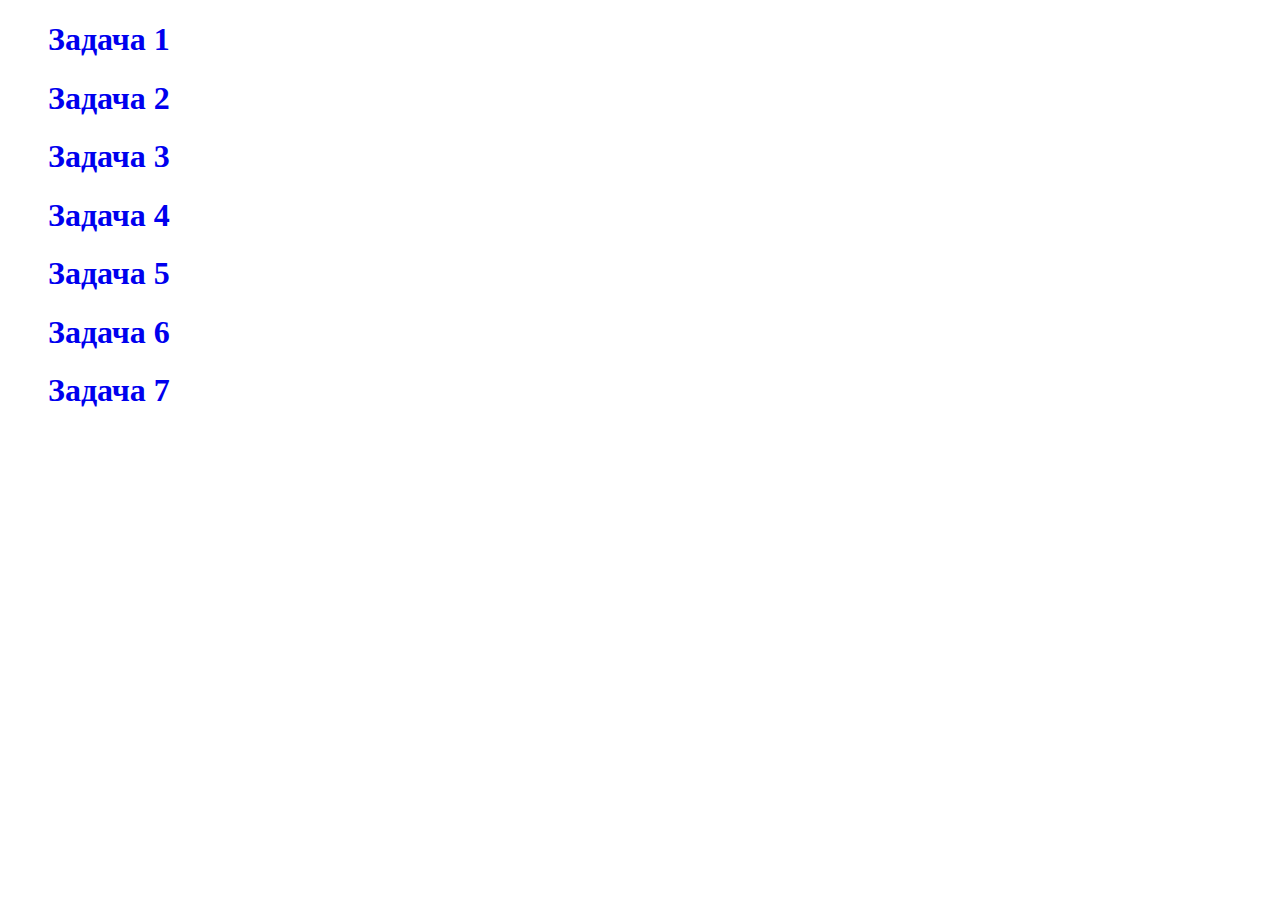
<file: index.html>
<!DOCTYPE html>
<html lang="en">
  <head>
    <meta charset="UTF-8" />
    <meta name="viewport" content="width=device-width, initial-scale=1.0" />
    <title>HomeWork №7 Gir.Vit</title>
    <link rel="stylesheet" href="./css/style.css">
   
  </head>
  <body>
    <ul>
      
      <li>
        <a  href="./task-1.html"><h1>Задача 1</h1></a>
      </li>
      <li>
        <a href="./task-2.html"><h1>Задача 2</h1></a>
      </li>
      <li>
        <a href="./task-3.html"><h1>Задача 3</h1></a>
      </li>
      <li>
        <a href="./task-4.html"><h1>Задача 4</h1></a>
      </li>
      <li>
        <a href="./task-5.html"><h1>Задача 5</h1></a>
      </li>
      <li>
        <a href="./task-6.html"><h1>Задача 6</h1></a>
      </li>
      <li>
        <a href="./task-7.html"><h1>Задача 7</h1></a>
      </li>
     
    </ul>
  </body>
</html>
</file>
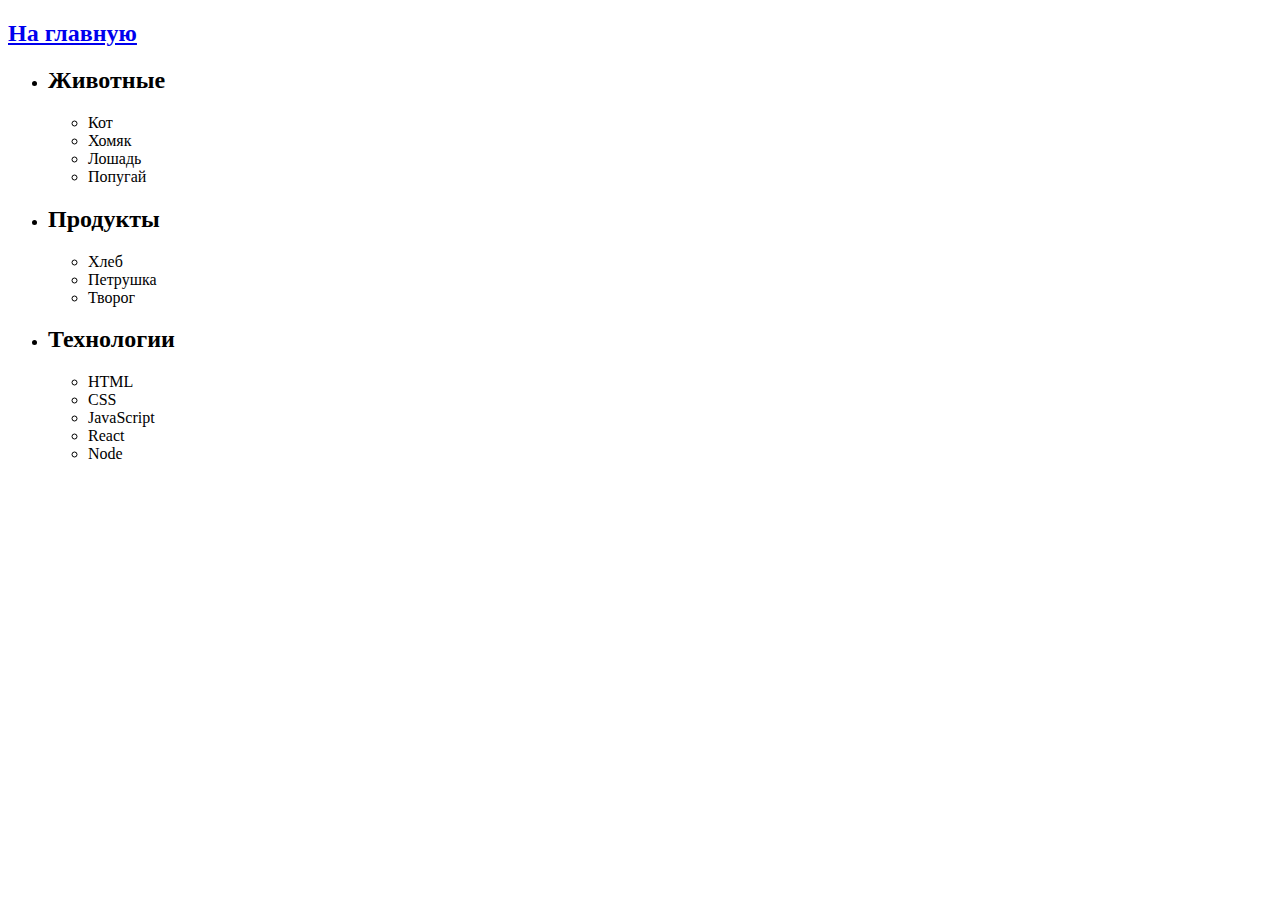
<file: task-1.html>
<!DOCTYPE html>
<html lang="en">
  <head>
    <meta charset="UTF-8" />
    <meta name="viewport" content="width=device-width, initial-scale=1.0" />
    <title>HW 7 #1</title>
  </head>
  <body>
    <a href="./index.html"><h2>На главную</h2></a>
    <ul id="categories">
      <li class="item">
        <h2>Животные</h2>

        <ul>
          <li>Кот</li>
          <li>Хомяк</li>
          <li>Лошадь</li>
          <li>Попугай</li>
        </ul>
      </li>
      <li class="item">
        <h2>Продукты</h2>

        <ul>
          <li>Хлеб</li>
          <li>Петрушка</li>
          <li>Творог</li>
        </ul>
      </li>
      <li class="item">
        <h2>Технологии</h2>

        <ul>
          <li>HTML</li>
          <li>CSS</li>
          <li>JavaScript</li>
          <li>React</li>
          <li>Node</li>
        </ul>
      </li>
    </ul>
    <script type="module" src="./js/task-1_script.js"></script>
  </body>
</html>
</file>
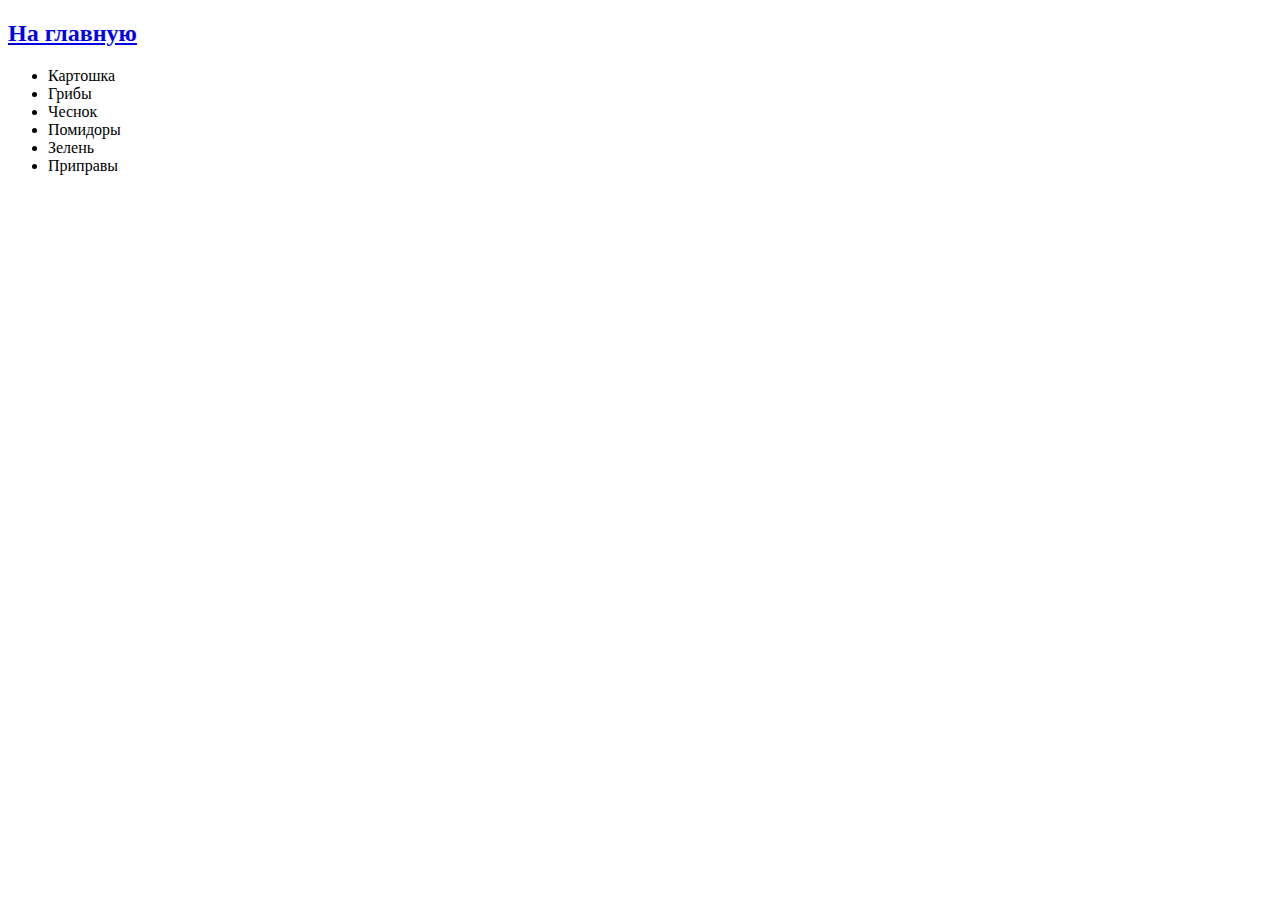
<file: task-2.html>
<!DOCTYPE html>
<html lang="en">
  <head>
    <meta charset="UTF-8" />
    <meta name="viewport" content="width=device-width, initial-scale=1.0" />
    <title>HW 7 #2</title>
  </head>
  <body>
    <a href="./index.html"><h2>На главную</h2></a>
    <ul id="ingredients"></ul>
    <script type="module" src="./js/task-2_script.js"></script>
  </body>
</html>
</file>
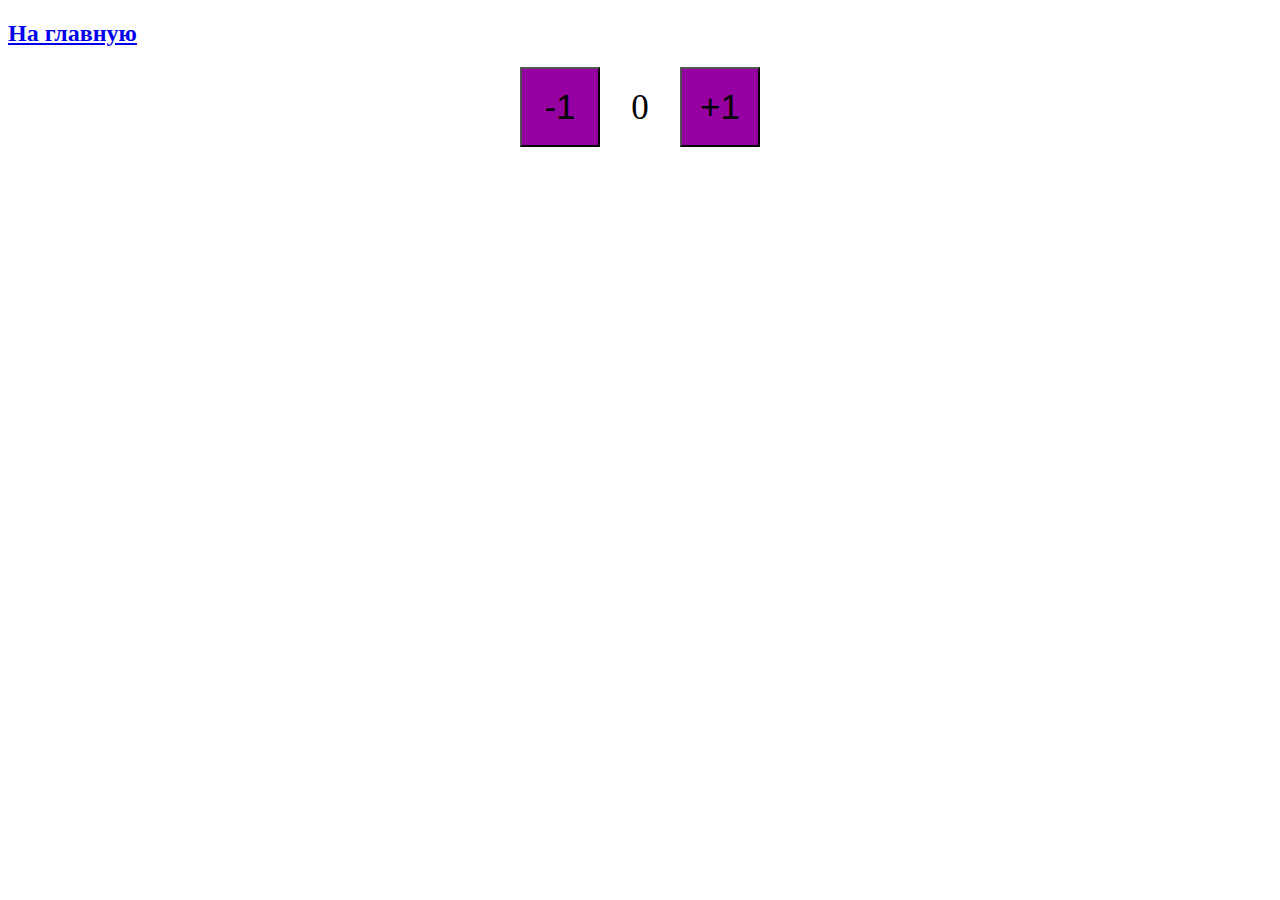
<file: task-4.html>
<!DOCTYPE html>
<html lang="en">
  <head>
    <meta charset="UTF-8" />
    <meta name="viewport" content="width=device-width, initial-scale=1.0" />
    <title>HW 7 #4</title>
    <link rel="stylesheet" href="./css/task-4_styles.css" />
  </head>
  <body>
    <a href="./index.html"><h2>На главную</h2></a>
    <div id="counter">
      <button type="button" data-action="decrement">-1</button>
      <span id="value">0</span>
      <button type="button" data-action="increment">+1</button>
      <script type="module" src="./js/task-4_script.js"></script>
    </div>
  </body>
</html>
</file>
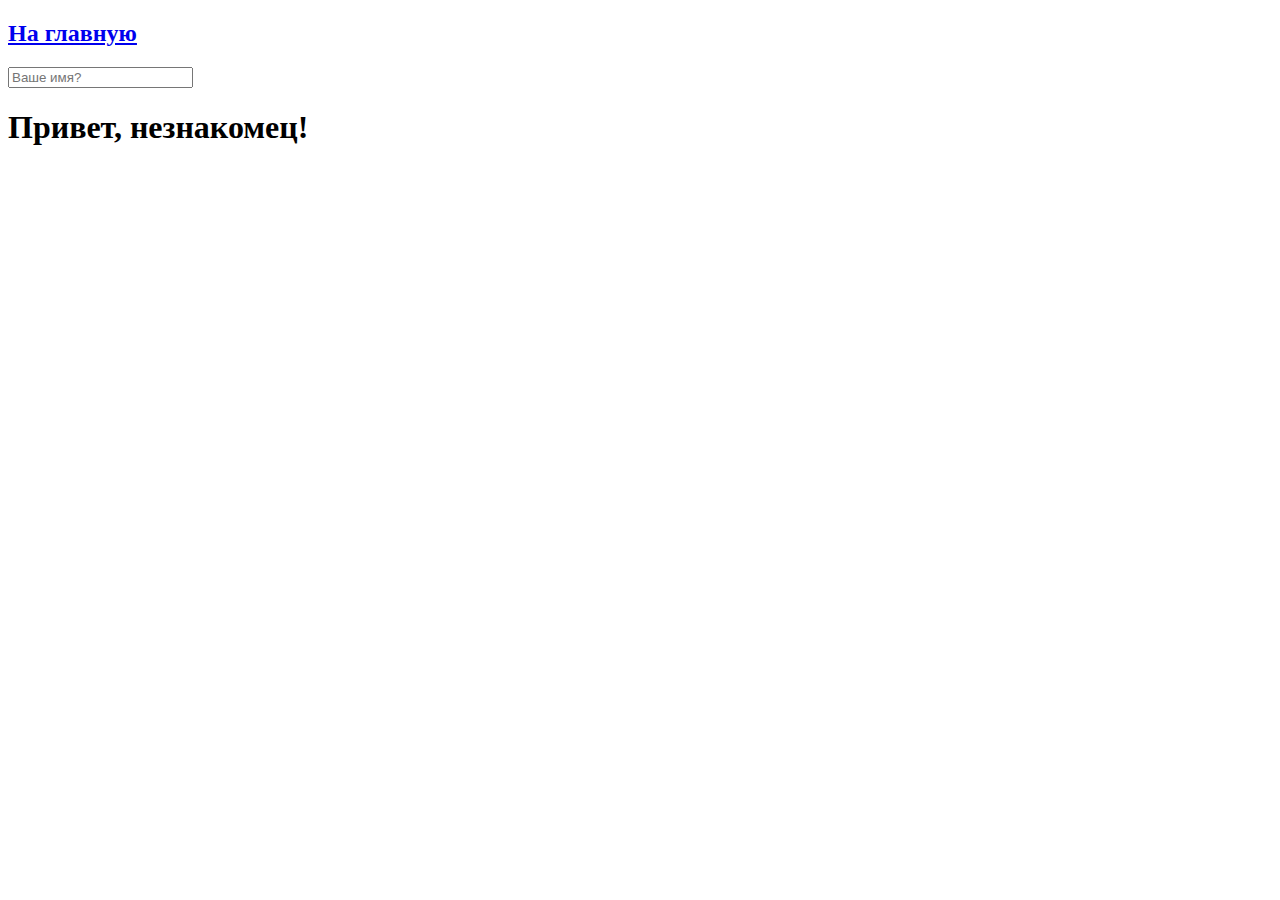
<file: task-5.html>
<!DOCTYPE html>
<html lang="en">
  <head>
    <meta charset="UTF-8" />
    <meta name="viewport" content="width=device-width, initial-scale=1.0" />
    <title>HW 7 #5</title>
  </head>
  <body>
    <a href="./index.html"><h2>На главную</h2></a>
    <input type="text" placeholder="Ваше имя?" id="name-input" />
    <h1>Привет, <span id="name-output">незнакомец</span>!</h1>
    <script type="module" src="./js/task-5_script.js"></script>
  </body>
</html>
</file>
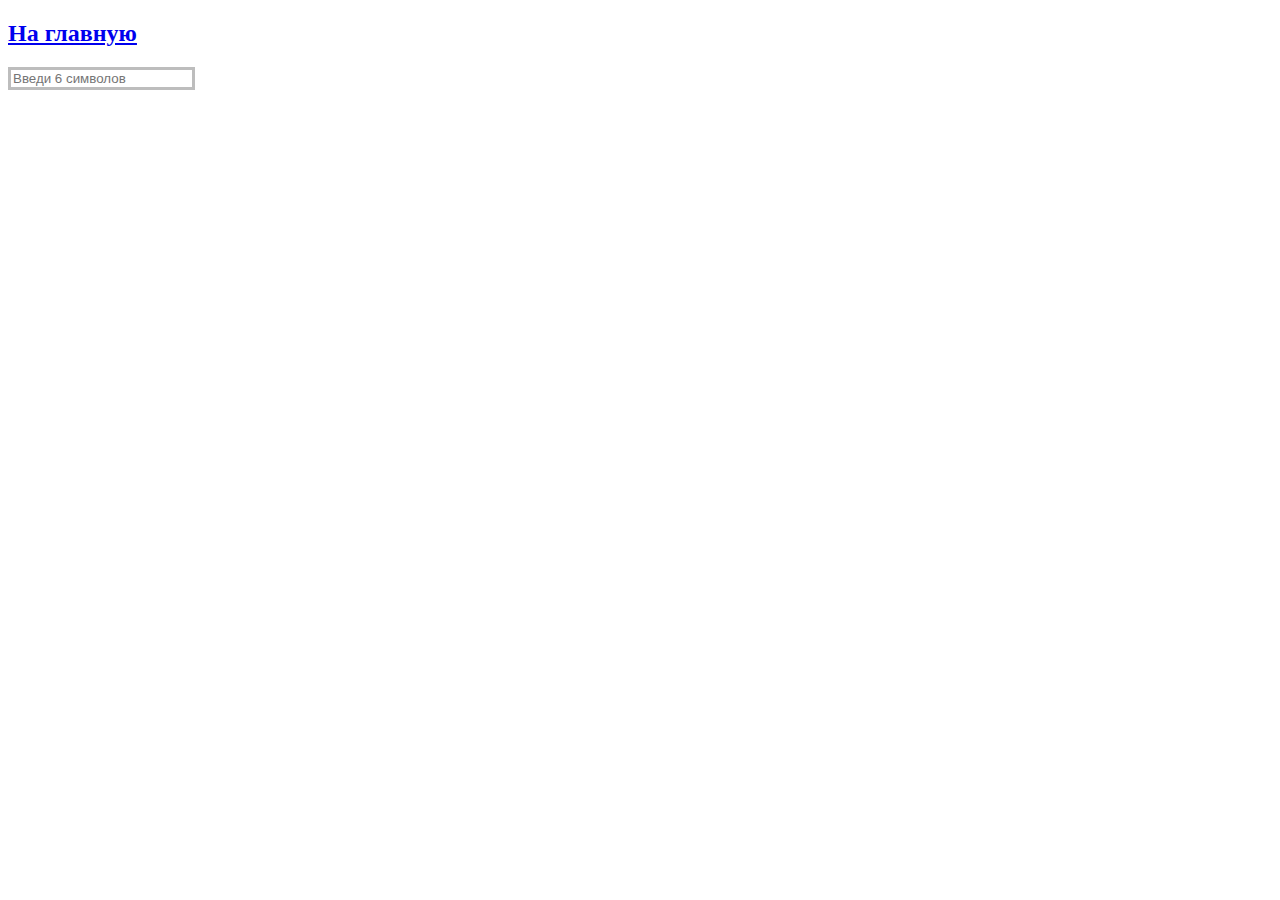
<file: task-6.html>
<!DOCTYPE html>
<html lang="en">
  <head>
    <meta charset="UTF-8" />
    <meta name="viewport" content="width=device-width, initial-scale=1.0" />
    <title>HW 7 #6</title>
    <link rel="stylesheet" href="./css/task-6_styles.css" />
  </head>
  <body>
    <a href="./index.html"><h2>На главную</h2></a>
    <input
      type="text"
      id="validation-input"
      data-length="6"
      placeholder="Введи 6 символов"
    />
    <script type="module" src="./js/task-6_script.js"></script>
  </body>
</html>
</file>
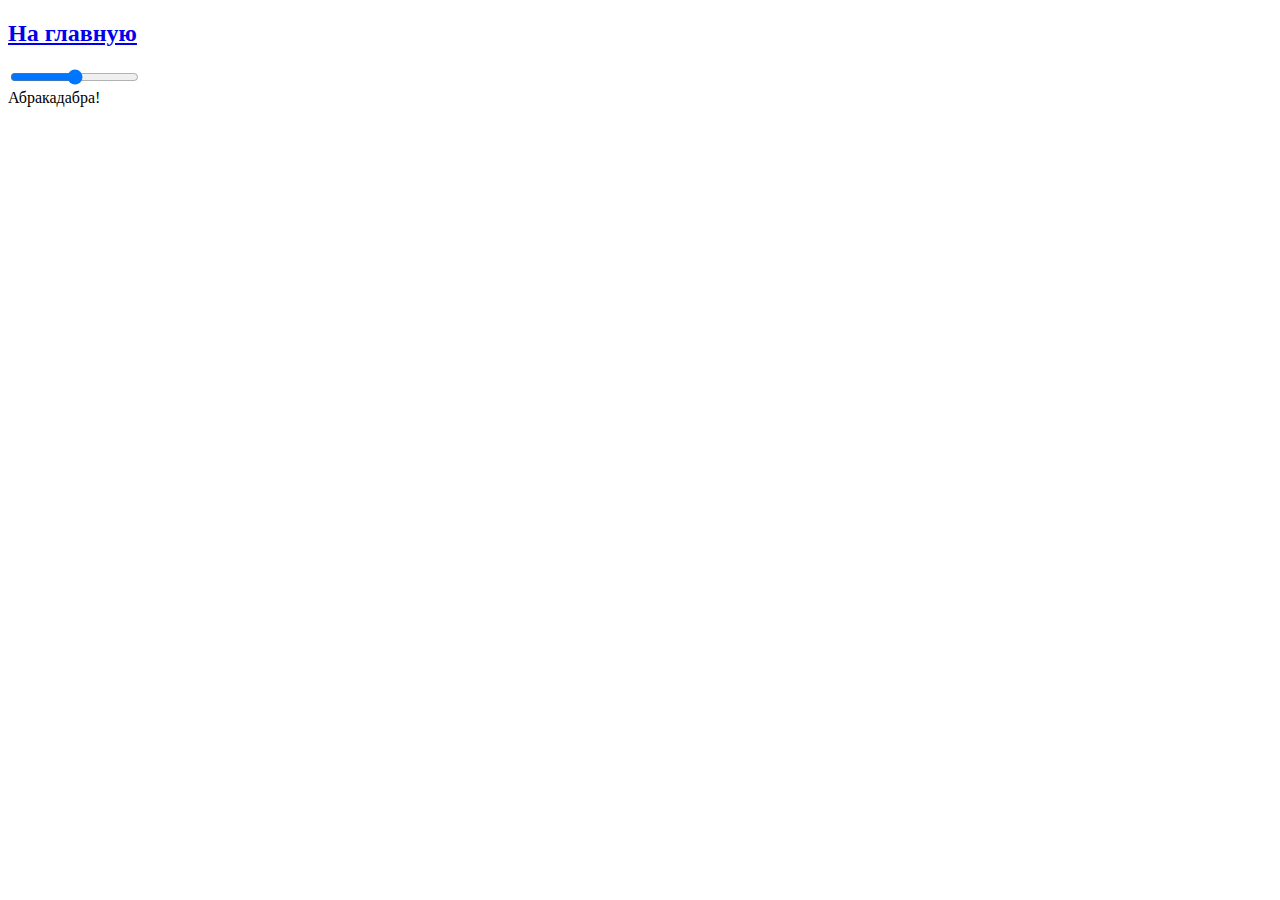
<file: task-7.html>
<!DOCTYPE html>
<html lang="en">
  <head>
    <meta charset="UTF-8" />
    <meta name="viewport" content="width=device-width, initial-scale=1.0" />
    <title>HW 7 #7</title>
  </head>
  <body>
    <a href="./index.html"><h2>На главную</h2></a>
    <input id="font-size-control" type="range" />
    <br />
    <span id="text">Абракадабра!</span>
    <script type="module" src="./js/task-7_script.js"></script>
  </body>
</html>
</file>
<file: css/style.css>
ul {
  list-style: none;
}
a {
  text-decoration: none;
}
</file>
<file: css/task-4_styles.css>
button {
  width: 80px;
  height: 80px;
  background-color: #9600a3;
  font-size: 35px;
  cursor: pointer;
}

button:hover {
  transform: scale(1.1);
}
button:active {
  transform: rotate(-20deg);
}

#value {
  display: inline-block;
  width: 80px;
  height: 80px;
  text-align: center;
  font-size: 35px;
}

#counter {
  width: 700px;
  margin-left: auto;
  margin-right: auto;
  display: flex;
  align-items: baseline;
  justify-content: center;
}
</file>
<file: css/task-6_styles.css>
#validation-input {
  border: 3px solid #bdbdbd;
}

#validation-input.valid {
  border-color: #4caf50;
}

#validation-input.invalid {
  border-color: #f44336;
}
</file>
